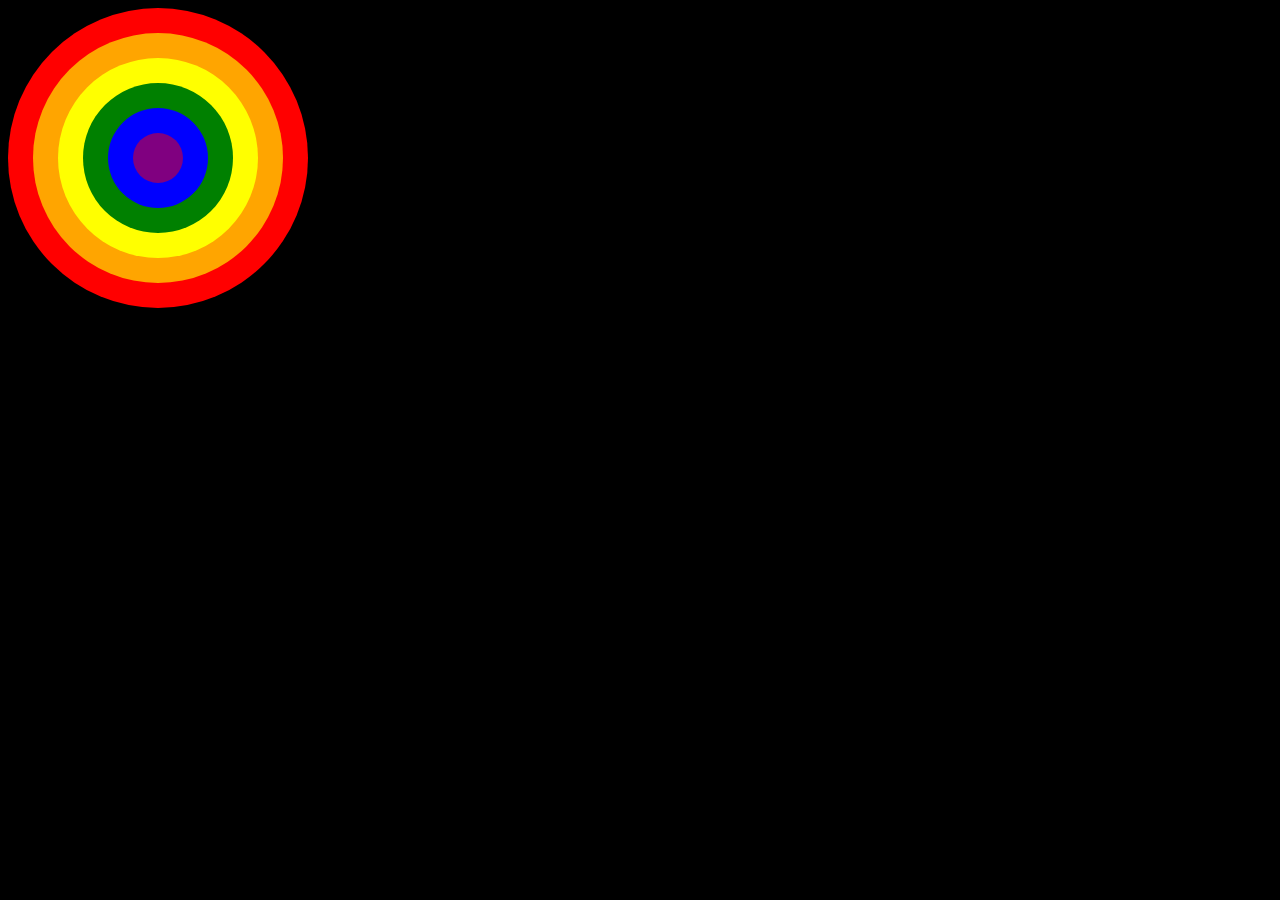
<file: task1-20230227T184203Z-001/task1/index.html>
<!DOCTYPE html>
<html lang="en">
  <head>
    <meta charset="UTF-8" />
    <meta http-equiv="X-UA-Compatible" content="IE=edge" />
    <meta name="viewport" content="width=device-width, initial-scale=1.0" />
    <link rel="stylesheet" href="./style/style.css">
    <title>Document</title>
  </head>
  <body>
    <div id="outer">
      <div id="middle">
        <div id="inner"></div>
      </div>
    </div>
  </body>
</html>
</file>
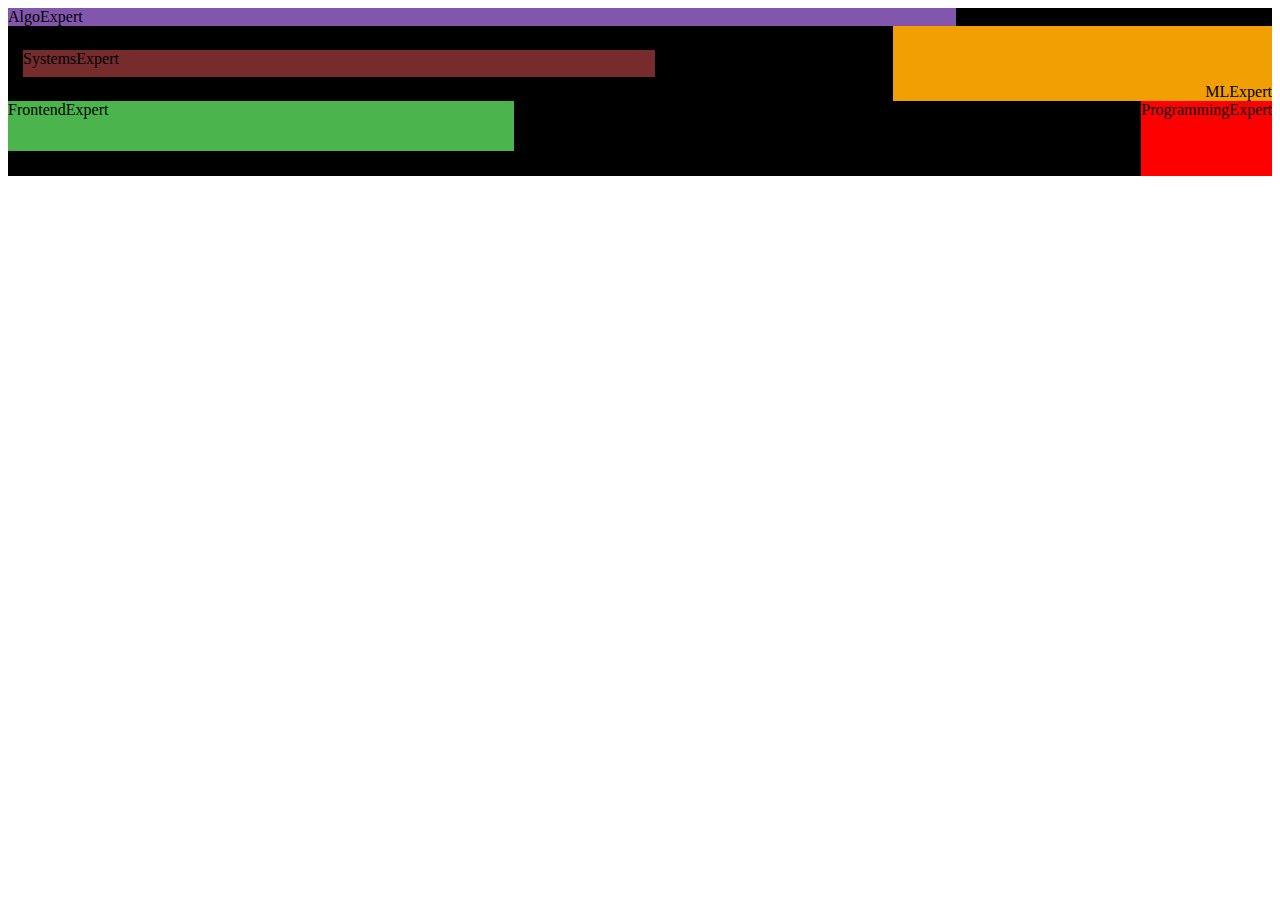
<file: task2-20230227T184238Z-001/task2/index.html>
<!DOCTYPE html>
<html lang="en">
  <head>
    <meta charset="UTF-8" />
    <meta http-equiv="X-UA-Compatible" content="IE=edge" />
    <meta name="viewport" content="width=device-width, initial-scale=1.0" />
    <link rel="stylesheet" href="./style/style.css">
    <title>Document</title>
  </head>
  <body>
    <div id="wrapper">
      <div class="product" id="algo-expert">AlgoExpert</div>
      <div class="product" id="systems-expert">SystemsExpert</div>
      <div class="product" id="ml-expert">MLExpert</div>
      <div class="product" id="frontend-expert">FrontendExpert</div>
      <div class="product" id="programming-expert">ProgrammingExpert</div>
    </div>
  </body>
</html>
</file>
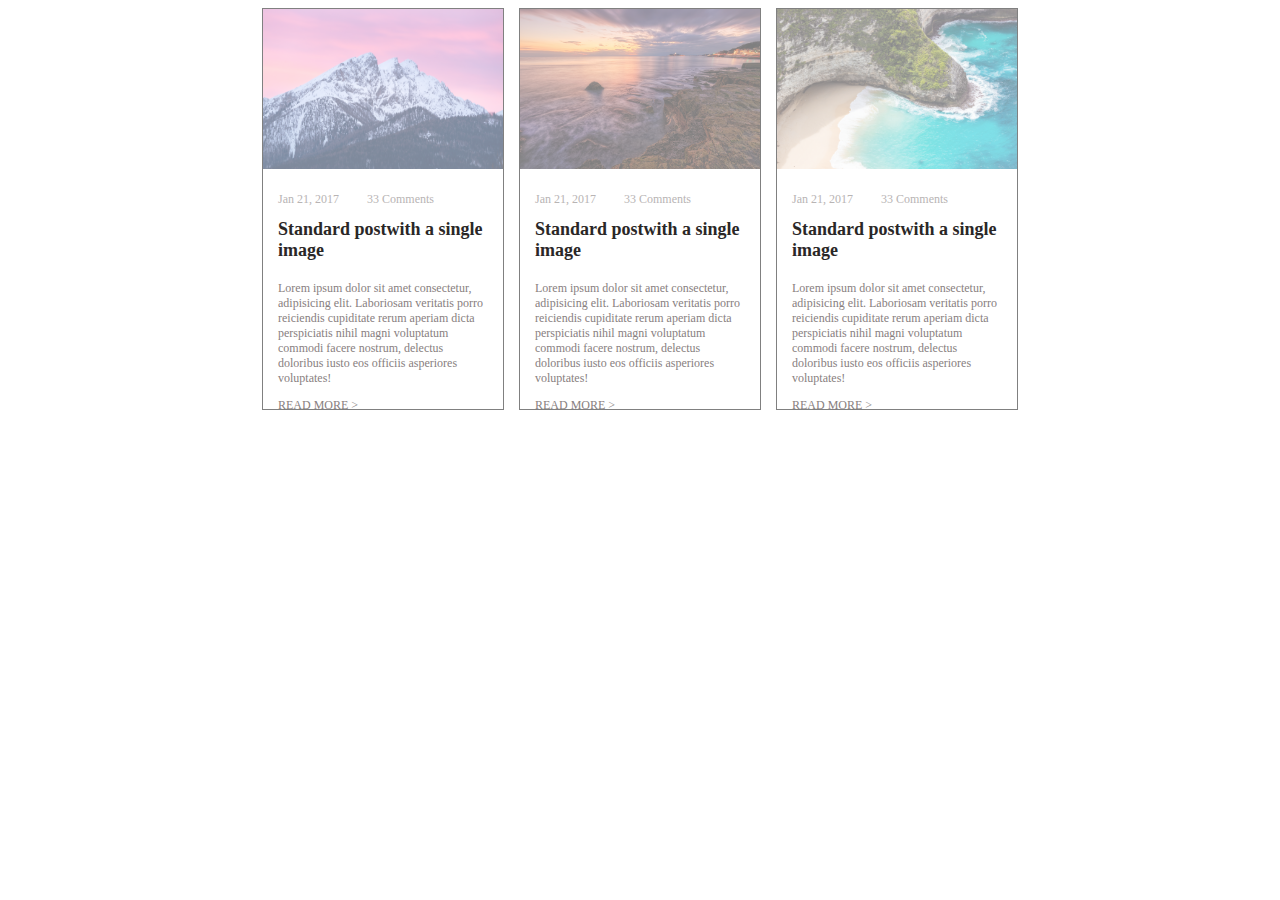
<file: task3-20230227T184210Z-001/task3/task3/index.html>
<!DOCTYPE html>
<html lang="en">
<head>
    <meta charset="UTF-8">
    <meta http-equiv="X-UA-Compatible" content="IE=edge">
    <meta name="viewport" content="width=device-width, initial-scale=1.0">
    <link rel="stylesheet" href="./style/style.css">
    <title>Document</title>
</head>
<body>
    <div class="cards">
        <div class="card">
<img src="../task3/image/marek-piwnicki-G_6kPyje9Lk-unsplash.jpg" alt="">
<span>Jan 21, 2017 </span>
<span>33 Comments</span>
<h1>Standard postwith a single image</h1>
<p>Lorem ipsum dolor sit amet consectetur, adipisicing elit. Laboriosam veritatis porro reiciendis cupiditate rerum aperiam dicta perspiciatis nihil magni voluptatum commodi facere nostrum, delectus doloribus iusto eos officiis asperiores voluptates!</p>
<p>READ MORE ></p>
        </div>

        <div class="card">
<img src="../task3/image/takashi-miyazaki-ZXG8JPS8CEk-unsplash.jpg" alt="">
<span>Jan 21, 2017 </span>
<span>33 Comments</span>
<h1>Standard postwith a single image</h1>
<p>Lorem ipsum dolor sit amet consectetur, adipisicing elit. Laboriosam veritatis porro reiciendis cupiditate rerum aperiam dicta perspiciatis nihil magni voluptatum commodi facere nostrum, delectus doloribus iusto eos officiis asperiores voluptates!</p>
<p>READ MORE ></p>
        </div>

        <div class="card">
<img src="../task3/image/thilak-mohan-NRX9Zy-k3nU-unsplash.jpg" alt="">
<span>Jan 21, 2017 </span>
<span>33 Comments</span>
<h1>Standard postwith a single image</h1>
<p>Lorem ipsum dolor sit amet consectetur, adipisicing elit. Laboriosam veritatis porro reiciendis cupiditate rerum aperiam dicta perspiciatis nihil magni voluptatum commodi facere nostrum, delectus doloribus iusto eos officiis asperiores voluptates!</p>
<p>READ MORE ></p>
        </div>




    </div>
</body>
</html>
</file>
<file: task1-20230227T184203Z-001/task1/style/style.css>
#outer{
    width:300px ;
    height: 300px;
    border-radius: 50%;
    background-color:#ff0000;
    display: flex;
    justify-content: center;
    align-items: center;
    position: relative;
    
}

#outer::after{
    content: '';
    width:250px ;
    height: 250px;
    border-radius: 50%;
    background-color:#ffa500 ;
    display: flex;
    justify-content: center;
    align-items: center;
 
}

#middle{
    width: 200px;
    height: 200px;
    border-radius: 50%;
    background-color: #ffff00;
    display: flex;
    justify-content: center;
    align-items: center;
    position: absolute;
}



#middle::after{
    content: '';
    width: 150px;
    height: 150px;
    border-radius: 50%;
    background-color: #008000;
    display: flex;
    justify-content: center;
    align-items: center;
   
}
    
 #inner{
    width: 100px;
    height: 100px;
    border-radius: 50%;
    background-color: #0000ff;
    display: flex;
    justify-content: center;
    align-items: center;
    position:absolute;
  
}

#inner::after{
    content: '';
    width: 50px;
    height: 50px;
    border-radius: 50%;
    background-color: #800080;
    display: flex;
    justify-content: center;
    align-items: center;
   
        
}

body{
    background-color: black;
}
</file>
<file: task2-20230227T184238Z-001/task2/style/style.css>
#wrapper{
    display: flex;
    flex-wrap: wrap;
    width: 100%;
    background-color: black;
    justify-content: space-between;
    
}

#systems-expert{
    background-color: rgb(118, 44, 44);
    width: 50%;
    justify-content: center;
    align-items: center;
    margin:24px 15px;
   
    
    
}

#ml-expert{
    background-color: rgb(242, 159, 4);
    width: 30%;
    height: 75px;
    display: flex;
    justify-content: flex-end;
    align-items: flex-end;
}

#algo-expert{
    width: 75%;
    justify-content:center;
    align-items: center;

    background-color: rgb(131, 86, 173);
}

#frontend-expert{
    width: 40%;
    height: 50px;
    justify-content:flex-end;
    align-items:flex-end;
    background-color: rgb(76, 180, 76);
   margin-top: 24px 10px;

}

#programming-expert{
    height: 75px;
    justify-content: center;
    align-items: center;
    background-color: red;
}
</file>
<file: task3-20230227T184210Z-001/task3/task3/style/style.css>
.cards{
    display: flex;
    justify-content: center;
    align-items: center;
    gap: 15px;
}

.card img{
opacity: 0.5;
width: 240px;
height: 160px;
display: block;
margin-bottom: 20px;
}

.card span{
font-size: 12px;
font-weight: 200;
margin-right: 10px;
color: rgb(184, 180, 180);
padding-left: 15px;
}


.card h1{
    width: 210px;
    font-size: 18px;
    font-weight: bold;
    margin-bottom: 20px;
    color: rgb(42, 39, 39);
    padding-left: 15px;
}

.card p{
    font-size: 12px;
    font-weight: 200;
    margin-right: 10px;
    color: rgb(136, 128, 128);
    padding-left: 15px;
    width: 210px;
}

.card{
    width: 240px;
    height:400px ;
    border:0.1rem solid gray
}
</file>
